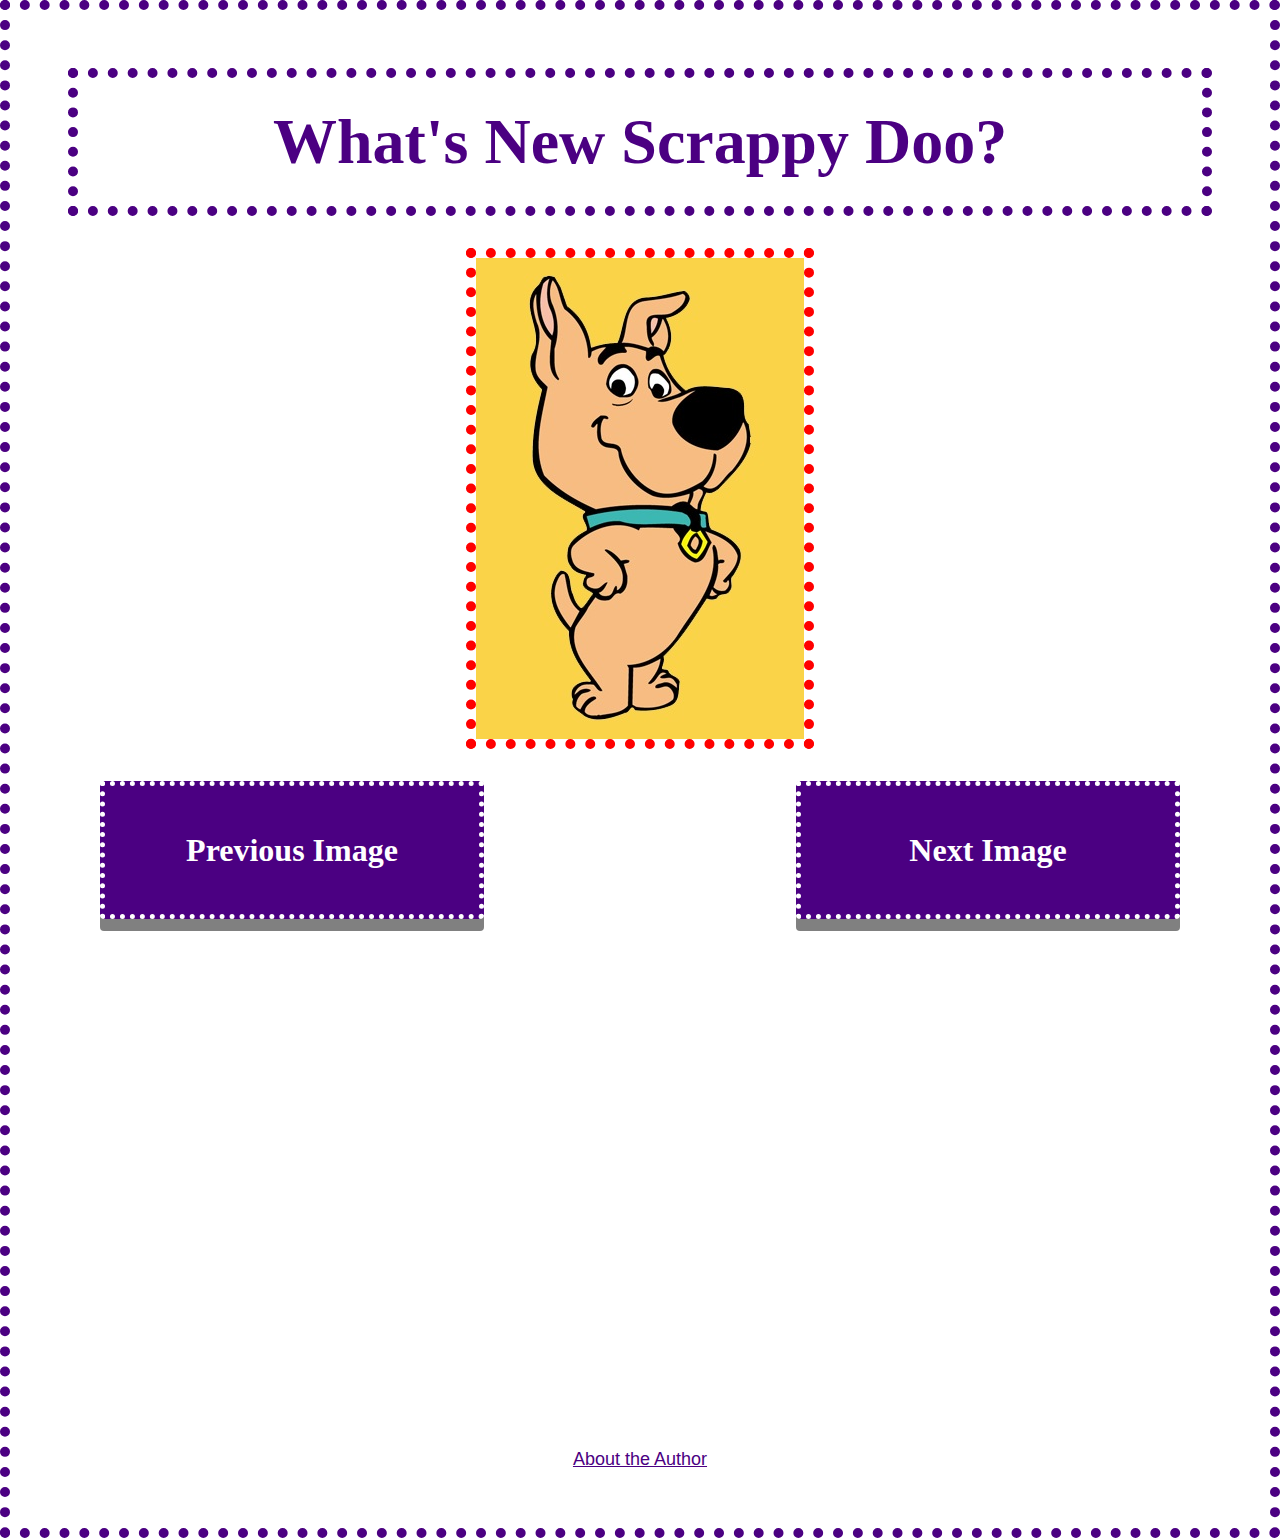
<file: index.html>
<!DOCTYPE html>
<html>

<head>
  <link rel="stylesheet" type="text/css" href="\public\css\style.css" />
  <script src="\public\scripts\generateNextImage.js"></script>
</head>

<body>
  <div class="jumbotron text-center">
    <h1>What's New Scrappy Doo?</h1>
  </div>
  <img id="imageId" class="c-main-img" src="\public\img\ScrappyDoo.jpg" alt="Random Image">
  <button type="button" class="c-button c-button-left" onclick=generatePreviousImage()><p>Previous Image</p></button>
  <button type="button" class="c-button c-button-right" onclick=generateNextImage()><p>Next Image</p></button>
  <a href="public\templates\aboutAuthor.html">About the Author</a>
</body>

</html>
</file>
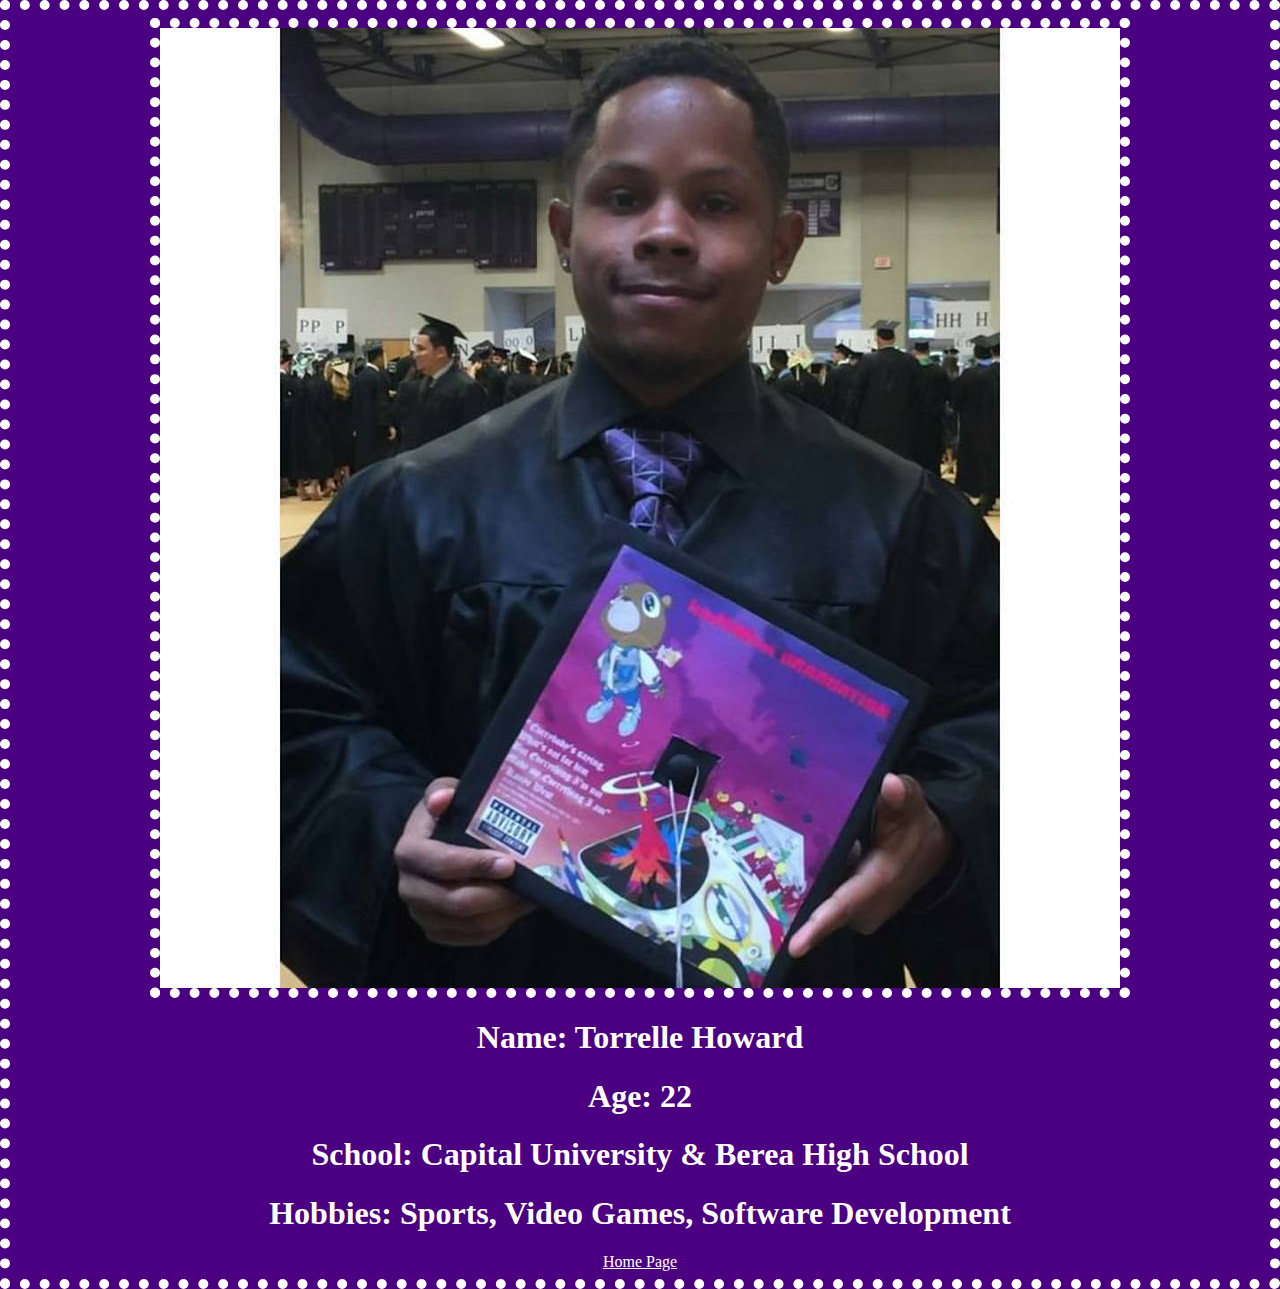
<file: public/templates/aboutAuthor.html>
<!DOCTYPE html>
<html>
	<head>
	<link rel="stylesheet" type="text/css" href="\public\css\authorStyle.css">
	</head>
	<body>
		<img src="\public\img\CapGrad.jpg" alt="Image Not Loaded" class ="c-profile-img">
    <div class="c-caption">
    <h1> Name: Torrelle Howard</h1>		
      <h1> Age: 22 </h1>
    <h1> School: Capital University & Berea High School </h1>
    <h1>	Hobbies: Sports, Video Games, Software Development </h1>
    </div>
		<a href="http://whatsnewscrappydoo.tech">Home Page</a>
	</body>
</html>
</file>
